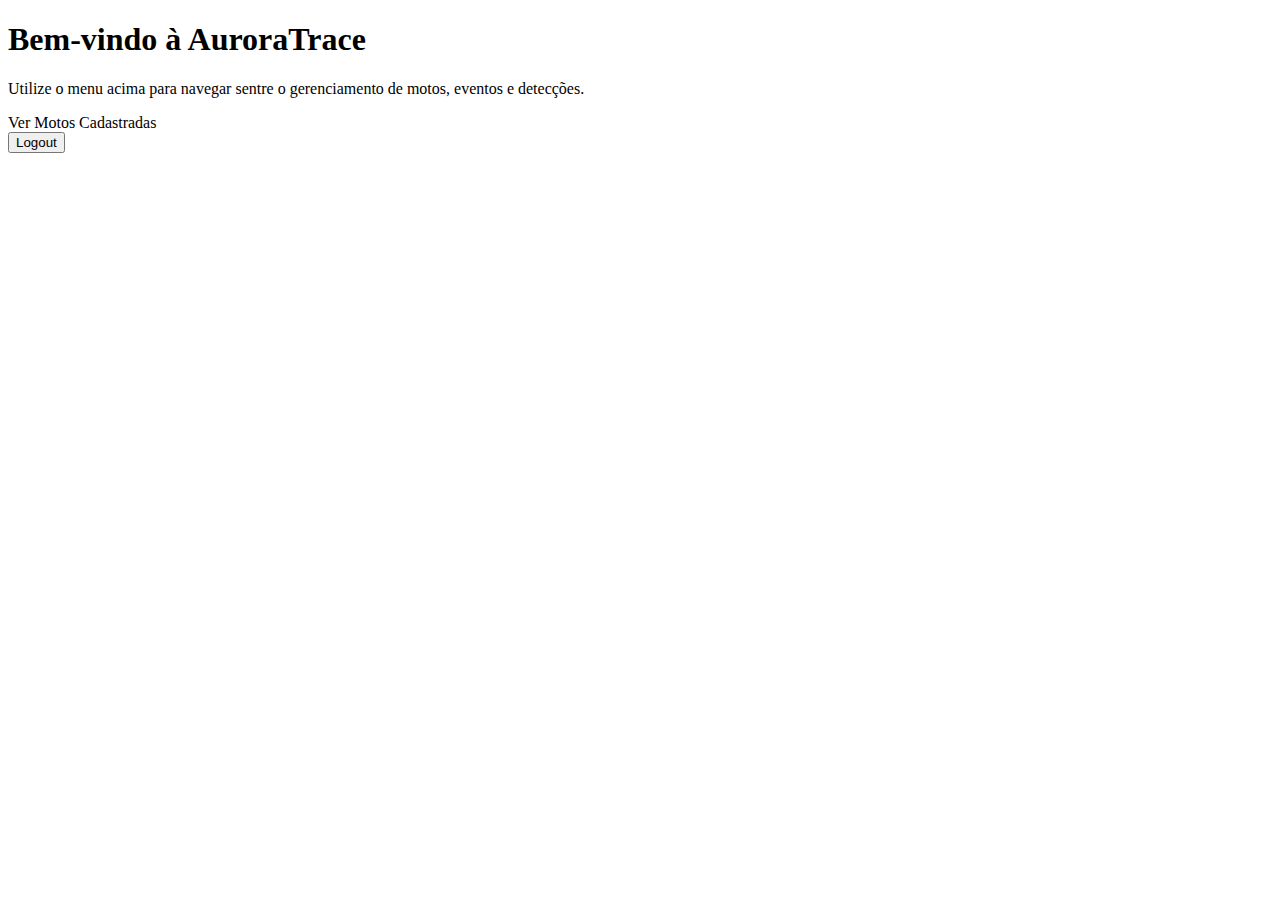
<file: src/main/resources/templates/index.html>
<!DOCTYPE html>
<html lang="pt-br" xmlns:th="http://www.thymeleaf.org">
<head th:replace="fragments/head :: config(~{::title})">
    <title>Dashboard Principal</title>
</head>
<body>

<header th:replace="fragments/menu"></header>

<main class="main-centralizado">
    <h1>Bem-vindo à AuroraTrace</h1>
    <p>Utilize o menu acima para navegar sentre o gerenciamento de motos, eventos e detecções.</p>
    <a th:href="@{/motos}" class="btn-primary">Ver Motos Cadastradas</a>
    <form th:action="@{/logout}" method="post">
        <button type="submit" class="btn-logout">Logout</button>
    </form>
</main>

<footer th:replace="fragments/footer"></footer>
</body>
</html>
</file>
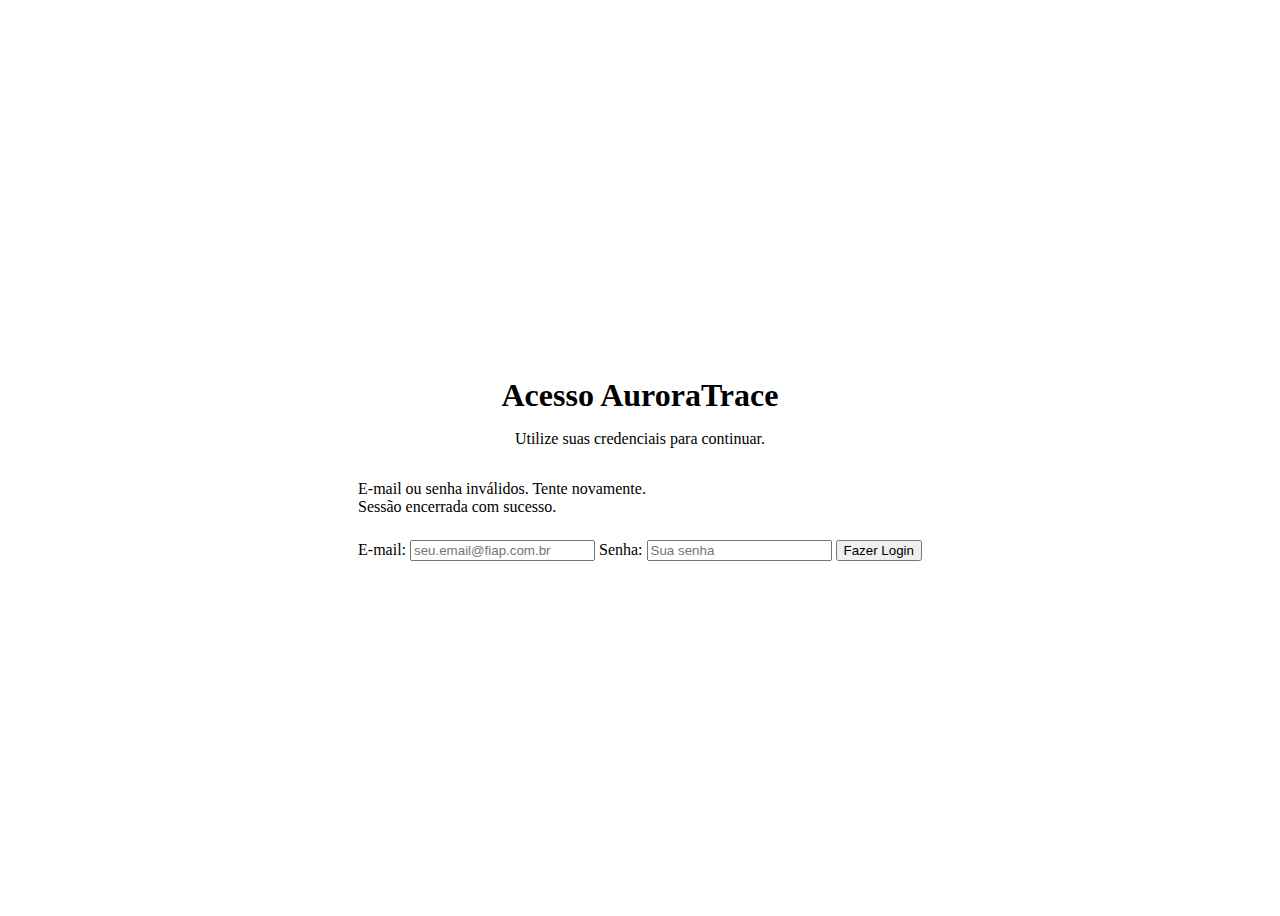
<file: src/main/resources/templates/login.html>
<!DOCTYPE html>
<html lang="pt-br" xmlns:th="http://www.thymeleaf.org">
<head th:replace="fragments/head :: config(~{::title})">
    <title>Login | AuroraTrace</title>
</head>
<body style="min-height: 100vh; display: flex; justify-content: center; align-items: center;">

<main class="main-form" style="padding: 0;">
    <h1 style="border-bottom: none; text-align: center; margin-bottom: 0;">Acesso AuroraTrace</h1>
    <p style="text-align: center; margin-bottom: 2rem;">Utilize suas credenciais para continuar.</p>

    <form th:action="@{/login}" method="post" class="form-container">

        <div th:if="${param.error}" class="alert-error">
            E-mail ou senha inválidos. Tente novamente.
        </div>

        <div th:if="${param.logout}" class="alert-success">
            Sessão encerrada com sucesso.
        </div>

        <label for="username">E-mail:</label>
        <input type="text" id="username" name="username" placeholder="seu.email@fiap.com.br" required>

        <label for="password">Senha:</label>
        <input type="password" id="password" name="password" placeholder="Sua senha" required>

        <button type="submit" class="btn-primary" style="margin-top: 1.5rem;">Fazer Login</button>

    </form>
</main>

</body>
</html>
</file>
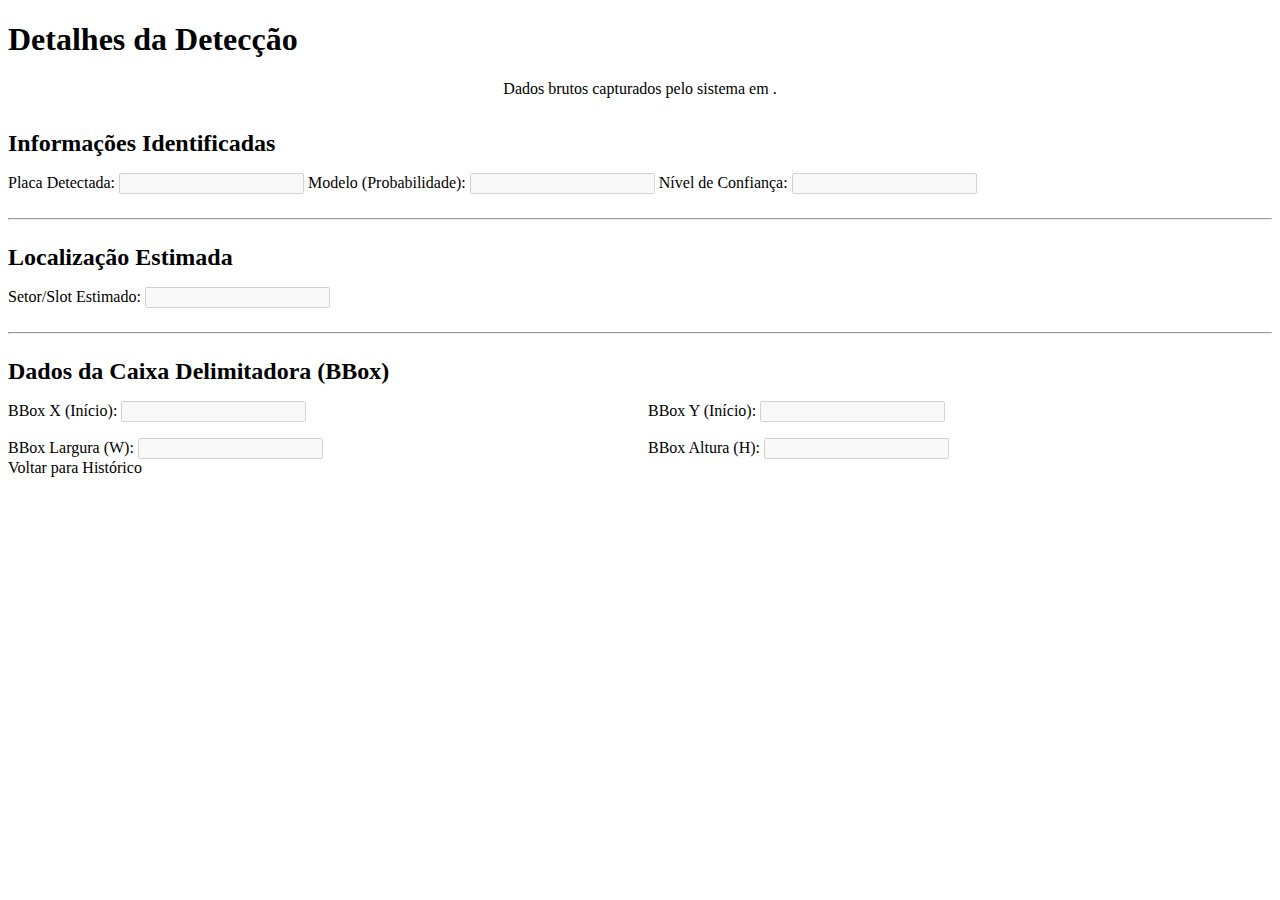
<file: src/main/resources/templates/deteccoes/detalhe.html>
<!DOCTYPE html>
<html lang="pt-br" xmlns:th="http://www.thymeleaf.org">
<head th:replace="fragments/head :: config(~{::title})">
    <title th:text="'Detecção #' + ${deteccao.id} + ' | AuroraTrace'"></title>
</head>
<body>

<header th:replace="fragments/menu"></header>

<main class="main-form">

    <h1 th:text="'Detalhes da Detecção #' + ${deteccao.id}">Detalhes da Detecção</h1>
    <p style="text-align: center; margin-bottom: 2rem;">Dados brutos capturados pelo sistema em <strong th:text="${#temporals.format(deteccao.timestamp, 'dd/MM/yyyy à HH:mm:ss')}"></strong>.</p>

    <div class="form-container">

        <h2 style="font-size: 1.5rem; margin-bottom: 1rem; color: var(--color-primary);">Informações Identificadas</h2>

        <label>Placa Detectada:</label>
        <input type="text" th:value="${deteccao.placa ?: 'NÃO IDENTIFICADA'}" disabled class="input-disabled">

        <label>Modelo (Probabilidade):</label>
        <input type="text" th:value="${deteccao.modeloProb ?: 'N/A'}" disabled class="input-disabled">

        <label>Nível de Confiança:</label>
        <input type="text" th:value="${#numbers.formatDecimal(deteccao.confianca * 100, 1, 'POINT', 2, 'COMMA') + '%'}" disabled class="input-disabled">

        <hr style="border-color: var(--color-border); margin: 1.5rem 0;">

        <h2 style="font-size: 1.5rem; margin-bottom: 1rem; color: var(--color-primary);">Localização Estimada</h2>

        <label>Setor/Slot Estimado:</label>
        <input type="text" th:value="${deteccao.setorEstimado + '/' + deteccao.slotEstimado}" disabled class="input-disabled">

        <hr style="border-color: var(--color-border); margin: 1.5rem 0;">

        <h2 style="font-size: 1.5rem; margin-bottom: 1rem; color: var(--color-primary);">Dados da Caixa Delimitadora (BBox)</h2>

        <div style="display: grid; grid-template-columns: repeat(2, 1fr); gap: 1rem;">
            <div>
                <label>BBox X (Início):</label>
                <input type="text" th:value="${deteccao.bboxX}" disabled class="input-disabled">
            </div>
            <div>
                <label>BBox Y (Início):</label>
                <input type="text" th:value="${deteccao.bboxY}" disabled class="input-disabled">
            </div>
            <div>
                <label>BBox Largura (W):</label>
                <input type="text" th:value="${deteccao.bboxW}" disabled class="input-disabled">
            </div>
            <div>
                <label>BBox Altura (H):</label>
                <input type="text" th:value="${deteccao.bboxH}" disabled class="input-disabled">
            </div>
        </div>

        <a th:href="@{/deteccoes}" class="btn-primary" style="text-align: center; margin-top: 1.5rem;">Voltar para Histórico</a>

    </div>
</main>

<footer th:replace="fragments/footer :: rodape"></footer>

</body>
</html>
</file>
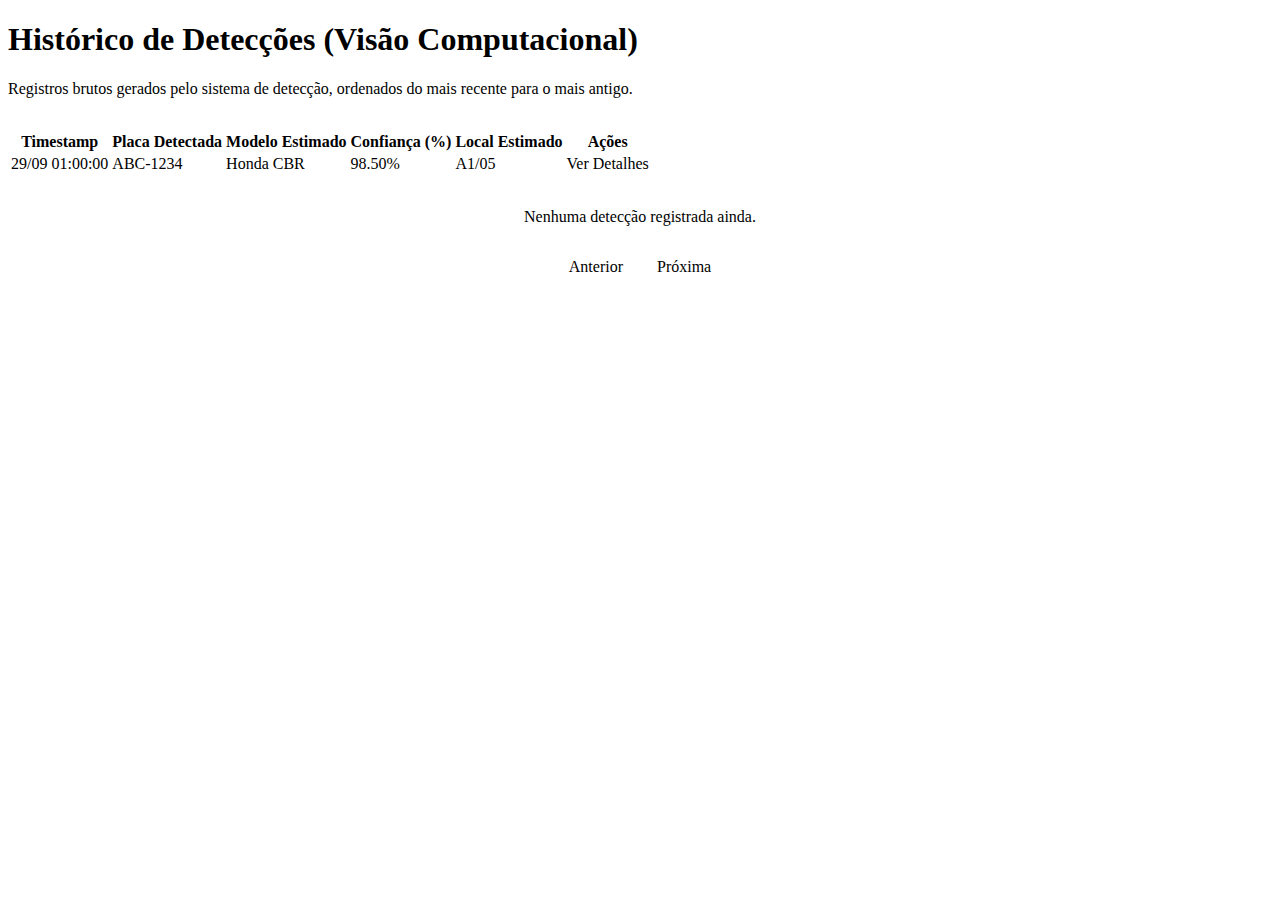
<file: src/main/resources/templates/deteccoes/lista.html>
<!DOCTYPE html>
<html lang="pt-br" xmlns:th="http://www.thymeleaf.org">
<head th:replace="fragments/head :: config(~{::title})">
    <title>Histórico de Detecções | AuroraTrace</title>
</head>
<body>

<header th:replace="fragments/menu"></header>

<main>
    <h1>Histórico de Detecções (Visão Computacional)</h1>
    <p style="margin-bottom: 2rem;">Registros brutos gerados pelo sistema de detecção, ordenados do mais recente para o mais antigo.</p>

    <table>
        <thead>
        <tr>
            <th>Timestamp</th>
            <th>Placa Detectada</th>
            <th>Modelo Estimado</th>
            <th>Confiança (%)</th>
            <th>Local Estimado</th>
            <th>Ações</th>
        </tr>
        </thead>
        <tbody>
        <tr th:each="d : ${deteccoes}">
            <td th:text="${#temporals.format(d.timestamp, 'dd/MM HH:mm:ss')}">29/09 01:00:00</td>
            <td th:text="${d.placa ?: 'NÃO IDENTIFICADA'}">ABC-1234</td>
            <td th:text="${d.modeloProb ?: '-'}">Honda CBR</td>
            <td th:text="${#numbers.formatDecimal(d.confianca * 100, 1, 'POINT', 2, 'COMMA') + '%'}">98.50%</td>
            <td th:text="${d.setorEstimado + '/' + d.slotEstimado}">A1/05</td>
            <td>
                <a th:href="@{/deteccoes/{id}(id=${d.id})}" class="btn-link">Ver Detalhes</a>
            </td>
        </tr>
        </tbody>
    </table>

    <div th:if="${deteccoes.isEmpty()}" style="text-align: center; margin-top: 2rem;">
        <p>Nenhuma detecção registrada ainda.</p>
    </div>

    <div th:if="${page.totalPages > 1}" class="pagination" style="margin-top: 2rem; text-align: center;">
        <a th:if="${page.number > 0}" th:href="@{/deteccoes(page=${page.number - 1}, size=${page.size}, sort=${#strings.arrayJoin(page.sort.toString().split(':'), ',')})}" class="btn-link">Anterior</a>
        <span th:text="${'Página ' + (page.number + 1) + ' de ' + page.totalPages}" style="margin: 0 15px;"></span>
        <a th:if="${page.number + 1 < page.totalPages}" th:href="@{/deteccoes(page=${page.number + 1}, size=${page.size}, sort=${#strings.arrayJoin(page.sort.toString().split(':'), ',')})}" class="btn-link">Próxima</a>
    </div>
</main>

<footer th:replace="fragments/footer :: rodape"></footer>
</body>
</html>
</file>
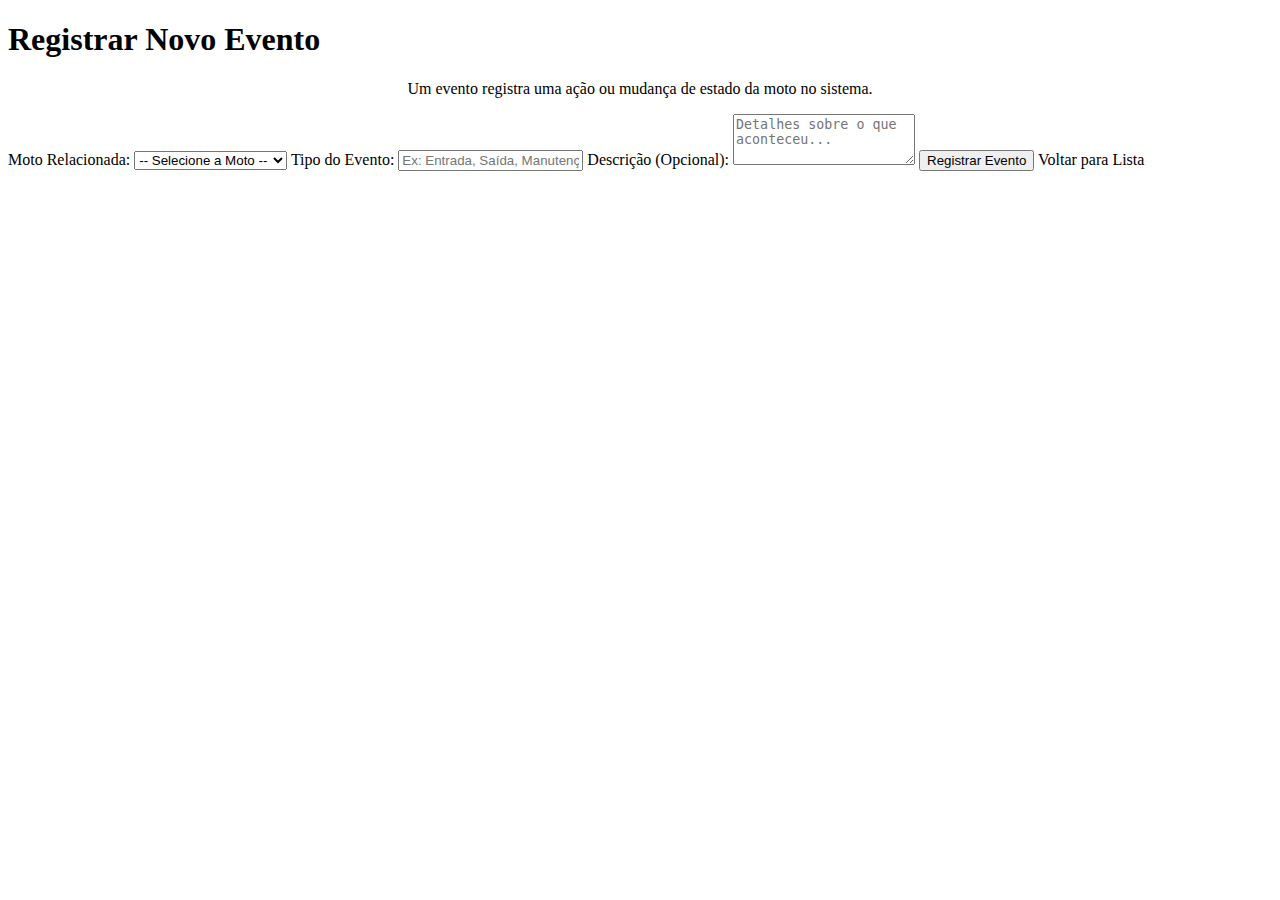
<file: src/main/resources/templates/eventos/form.html>
<!DOCTYPE html>
<html lang="pt-br" xmlns:th="http://www.thymeleaf.org">
<head th:replace="fragments/head :: config(~{::title})">
    <title>Registrar Novo Evento | AuroraTrace</title>
</head>
<body>

<header th:replace="fragments/menu"></header>

<main class="main-form">

    <h1>Registrar Novo Evento</h1>
    <p style="text-align: center;">Um evento registra uma ação ou mudança de estado da moto no sistema.</p>

    <form th:action="@{/eventos/novo}"
          th:object="${eventoDTO}"
          method="post"
          class="form-container">

        <label for="motoId">Moto Relacionada:</label>
        <select id="motoId" th:field="*{motoId}" required>
            <option value="">-- Selecione a Moto --</option>
            <option th:each="moto : ${motos}"
                    th:value="${moto.id}"
                    th:text="${moto.placa + ' (' + moto.modelo + ')'}">ABC-1234 (Modelo X)</option>
        </select>

        <label for="tipo">Tipo do Evento:</label>
        <input type="text" id="tipo" th:field="*{tipo}" placeholder="Ex: Entrada, Saída, Manutenção, Alerta" required>

        <label for="descricao">Descrição (Opcional):</label>
        <textarea id="descricao" th:field="*{descricao}" rows="3" placeholder="Detalhes sobre o que aconteceu..."></textarea>

        <button type="submit" class="btn-primary" style="margin-top: 1rem;">
            Registrar Evento
        </button>
        <a th:href="@{/eventos}" class="btn-link" style="text-align: center; margin-top: 10px;">Voltar para Lista</a>

    </form>
</main>

<footer th:replace="fragments/footer :: rodape"></footer>

</body>
</html>
</file>
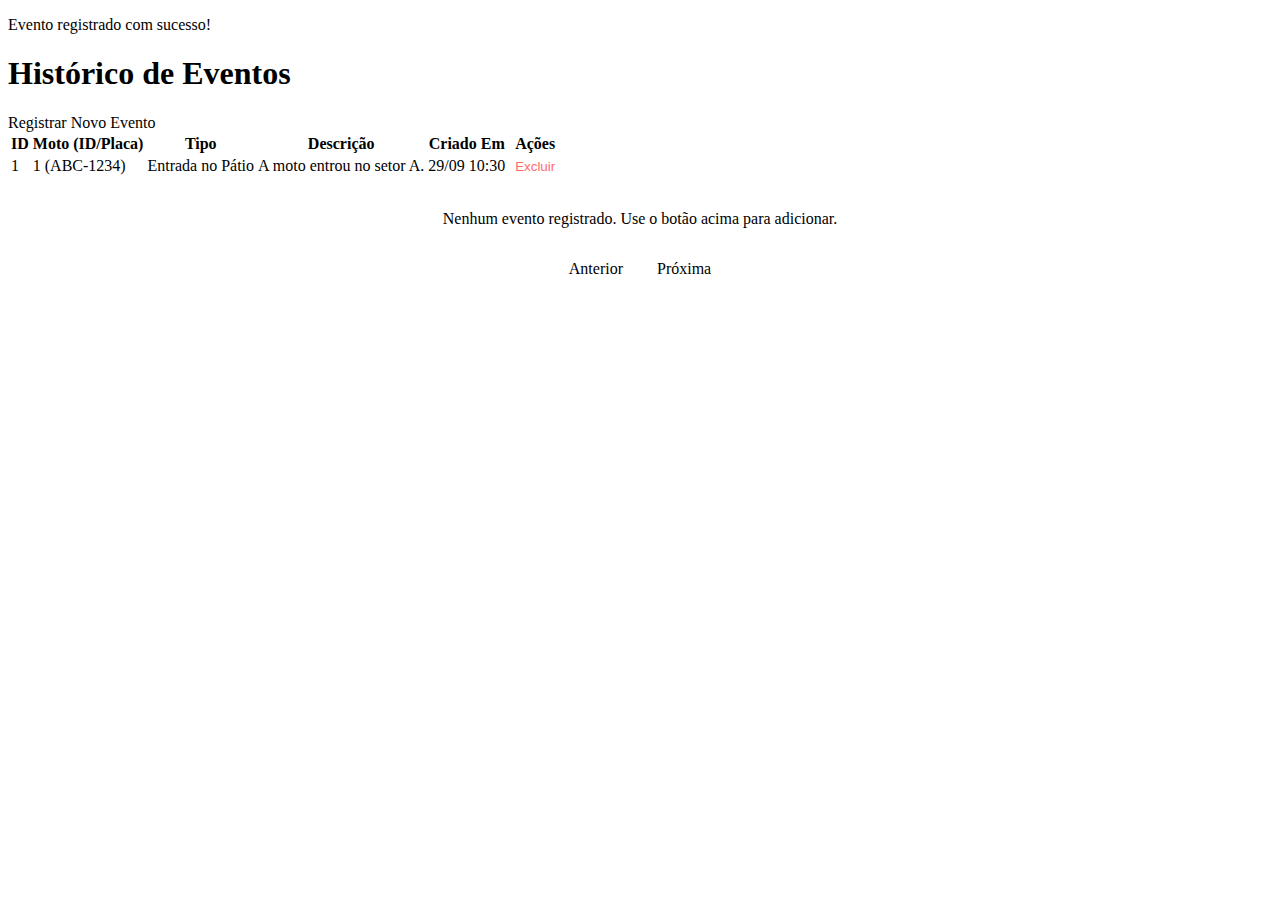
<file: src/main/resources/templates/eventos/lista.html>
<!DOCTYPE html>
<html lang="pt-br" xmlns:th="http://www.thymeleaf.org">
<head th:replace="fragments/head :: config(~{::title})">
    <title>Histórico de Eventos | AuroraTrace</title>
</head>
<body>

<header th:replace="fragments/menu"></header>

<main>
    <div th:if="${mensagem}" class="alert-success">
        <p th:text="${mensagem}">Evento registrado com sucesso!</p>
    </div>

    <h1>Histórico de Eventos</h1>

    <a th:href="@{/eventos/novo}" class="btn-primary" style="margin-bottom: 1.5rem;">
        <i class="fa-solid fa-plus"></i> Registrar Novo Evento
    </a>

    <table>
        <thead>
        <tr>
            <th>ID</th>
            <th>Moto (ID/Placa)</th>
            <th>Tipo</th>
            <th>Descrição</th>
            <th>Criado Em</th>
            <th>Ações</th>
        </tr>
        </thead>
        <tbody>
        <tr th:each="evento : ${eventos}">
            <td th:text="${evento.id}">1</td>
            <td>
                <span th:text="${evento.motoId}">1</span>
                (<span th:text="${evento.motoPlaca}">ABC-1234</span>)
            </td>
            <td th:text="${evento.tipo}">Entrada no Pátio</td>
            <td th:text="${evento.descricao ?: 'Sem descrição'}">A moto entrou no setor A.</td>
            <td th:text="${#temporals.format(evento.criadoEm, 'dd/MM/yyyy HH:mm')}">29/09 10:30</td>
            <td>
                <form th:action="@{/eventos/{id}/deletar(id=${evento.id})}" method="post" style="display: inline;">
                    <button type="submit" class="btn-link" style="color: #ff6b6b; border: none; background: none; cursor: pointer;"
                            onclick="return confirm('Tem certeza que deseja excluir este evento? Esta ação não pode ser desfeita.')">Excluir</button>
                </form>
            </td>
        </tr>
        </tbody>
    </table>

    <div th:if="${eventos.isEmpty()}" style="text-align: center; margin-top: 2rem;">
        <p>Nenhum evento registrado. Use o botão acima para adicionar.</p>
    </div>

    <div th:if="${page.totalPages > 1}" class="pagination" style="margin-top: 2rem; text-align: center;">
        <a th:if="${page.number > 0}" th:href="@{/eventos(page=${page.number - 1}, size=${page.size}, sort=${#strings.arrayJoin(page.sort.toString().split(':'), ',')})}" class="btn-link">Anterior</a>
        <span th:text="${'Página ' + (page.number + 1) + ' de ' + page.totalPages}" style="margin: 0 15px;"></span>
        <a th:if="${page.number + 1 < page.totalPages}" th:href="@{/eventos(page=${page.number + 1}, size=${page.size}, sort=${#strings.arrayJoin(page.sort.toString().split(':'), ',')})}" class="btn-link">Próxima</a>
    </div>
</main>

<footer th:replace="fragments/footer :: rodape"></footer>
</body>
</html>
</file>
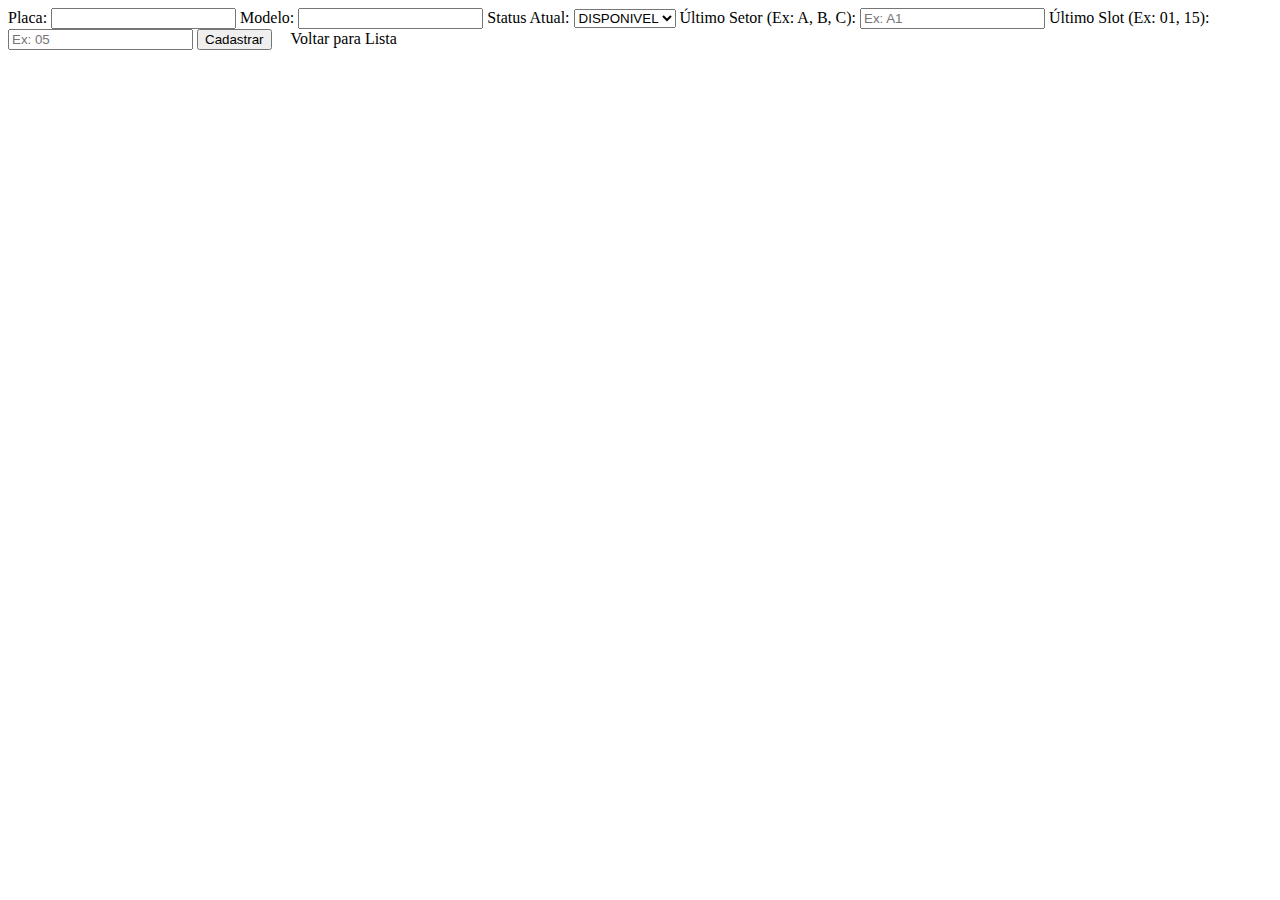
<file: src/main/resources/templates/motos/form.html>
<!DOCTYPE html>
<html lang="pt-br" xmlns:th="http://www.thymeleaf.org">
<head th:replace="fragments/head :: config(~{::title})">
    <title th:text="${motoDTO.id == null ? 'Cadastrar Nova Moto' : 'Editar Moto'} + ' | AuroraTrace'"></title>
</head>
<body>

<header th:replace="fragments/menu"></header>

<main class="main-form">
    <form th:action="${motoDTO.id == null} ? @{/motos/nova} : @{/motos/{id}/editar(id=${motoDTO.id})}"
          th:object="${motoDTO}"
          method="post"
          class="form-container">

        <label for="placa">Placa:</label>
        <input type="text" id="placa" th:field="*{placa}" required maxlength="7">

        <label for="modelo">Modelo:</label>
        <input type="text" id="modelo" th:field="*{modelo}" required>

        <label for="status">Status Atual:</label>
        <select id="status" th:field="*{status}" required>
            <option th:each="status : ${T(com.fiap.auroratrace.java.Enum.StatusMoto).values()}"
                    th:value="${status}"
                    th:text="${status.name()}">DISPONIVEL</option>
        </select>

        <label for="ultimoSetor">Último Setor (Ex: A, B, C):</label>
        <input type="text" id="ultimoSetor" th:field="*{ultimoSetor}" placeholder="Ex: A1" maxlength="10">

        <label for="ultimoSlot">Último Slot (Ex: 01, 15):</label>
        <input type="text" id="ultimoSlot" th:field="*{ultimoSlot}" placeholder="Ex: 05" maxlength="10">

        <button type="submit" class="btn-primary" th:text="${motoDTO.id == null ? 'Cadastrar Moto' : 'Salvar Alterações'}">Cadastrar</button>
        <a th:href="@{/motos}" class="btn-link" style="margin-left: 15px;">Voltar para Lista</a>

    </form>
</main>

<footer th:replace="fragments/footer :: rodape"></footer>

</body>
</html>
</file>
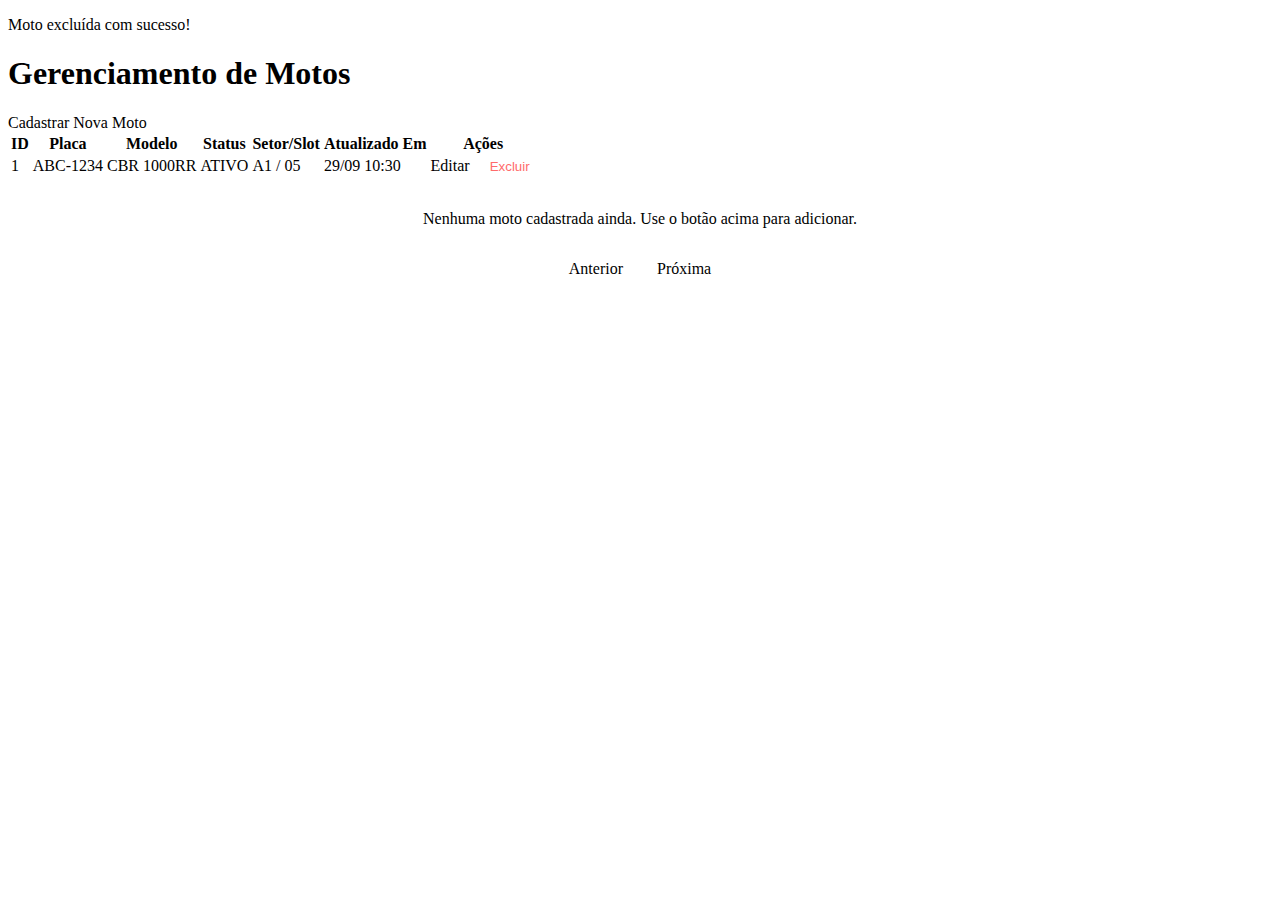
<file: src/main/resources/templates/motos/lista.html>
<!DOCTYPE html>
<html lang="pt-br" xmlns:th="http://www.thymeleaf.org">
<head th:replace="fragments/head :: config(~{::title})">
    <title>Lista de Motos | AuroraTrace</title>
</head>
<body>

<header th:replace="fragments/menu"></header>

<main>
    <div th:if="${mensagem}" class="alert-success">
        <p th:text="${mensagem}">Moto excluída com sucesso!</p>
    </div>

    <h1>Gerenciamento de Motos</h1>

    <a th:href="@{/motos/nova}" class="btn-primary" style="margin-bottom: 1.5rem;">
        <i class="fa-solid fa-plus"></i> Cadastrar Nova Moto
    </a>

    <table>
        <thead>
        <tr>
            <th>ID</th>
            <th>Placa</th> <th>Modelo</th>
            <th>Status</th>
            <th>Setor/Slot</th> <th>Atualizado Em</th> <th>Ações</th>
        </tr>
        </thead>
        <tbody>
        <tr th:each="moto : ${motos}">
            <td th:text="${moto.id}">1</td>
            <td th:text="${moto.placa}">ABC-1234</td>
            <td th:text="${moto.modelo}">CBR 1000RR</td>
            <td th:text="${moto.status}">ATIVO</td>
            <td><span th:text="${moto.ultimoSetor ?: '-'}">A1</span> / <span th:text="${moto.ultimoSlot ?: '-'}">05</span></td>
            <td th:text="${#temporals.format(moto.atualizadoEm, 'dd/MM HH:mm')}">29/09 10:30</td>
            <td>
                <a th:href="@{/motos/{id}/editar(id=${moto.id})}" class="btn-link">Editar</a>
                <form th:action="@{/motos/{id}/deletar(id=${moto.id})}" method="post" style="display: inline; margin-left: 10px;">
                    <button type="submit" class="btn-link" style="color: #ff6b6b; border: none; background: none; cursor: pointer;">Excluir</button>
                </form>
            </td>
        </tr>
        </tbody>
    </table>

    <div th:if="${motos.isEmpty()}" style="text-align: center; margin-top: 2rem;">
        <p>Nenhuma moto cadastrada ainda. Use o botão acima para adicionar.</p>
    </div>

    <div th:if="${page.totalPages > 1}" class="pagination" style="margin-top: 2rem; text-align: center;">
        <a th:if="${page.number > 0}" th:href="@{/motos(page=${page.number - 1}, size=${page.size}, sort=${#strings.arrayJoin(page.sort.toString().split(':'), ',')})}" class="btn-link">Anterior</a>
        <span th:text="${'Página ' + (page.number + 1) + ' de ' + page.totalPages}" style="margin: 0 15px;"></span>
        <a th:if="${page.number + 1 < page.totalPages}" th:href="@{/motos(page=${page.number + 1}, size=${page.size}, sort=${#strings.arrayJoin(page.sort.toString().split(':'), ',')})}" class="btn-link">Próxima</a>
    </div>

</main>

<footer th:replace="fragments/footer :: rodape"></footer>
</body>
</html>
</file>
